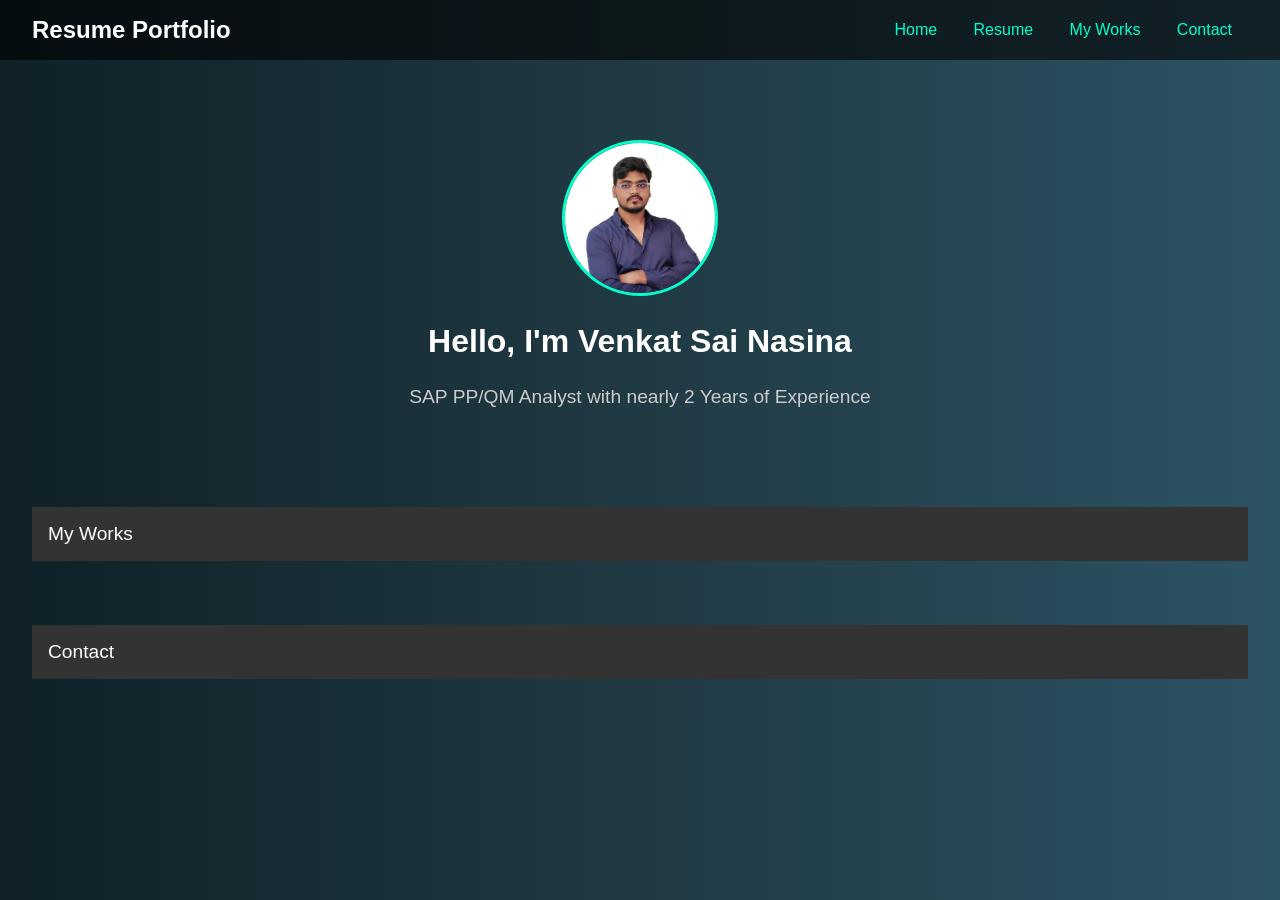
<file: index.html>
<!DOCTYPE html>

<html lang="en">
<head>
<meta charset="utf-8"/>
<meta content="width=device-width, initial-scale=1.0" name="viewport"/>
<title>Venkat Sai Nasina - Resume</title>
<style>
    body {
      margin: 0;
      font-family: 'Segoe UI', sans-serif;
      background: linear-gradient(to right, #0f2027, #203a43, #2c5364);
      color: #fff;
      overflow-x: hidden;
    }
    header {
      display: flex;
      justify-content: space-between;
      align-items: center;
      padding: 1rem 2rem;
      background-color: rgba(0,0,0,0.6);
    }
    header h1 {
      margin: 0;
      font-size: 1.5rem;
    }
    nav a {
      margin: 0 1rem;
      color: #00ffcc;
      text-decoration: none;
    }
    .hero {
      text-align: center;
      padding: 3rem 1rem;
    }
    .hero h2 {
      font-size: 2rem;
      animation: fadeInUp 1s ease-out forwards;
    }
    .hero p {
      font-size: 1.2rem;
      color: #ccc;
      animation: fadeInUp 1.5s ease-out forwards;
    }
    .profile {
      display: flex;
      justify-content: center;
      margin-top: 2rem;
    }
    .profile img {
      width: 150px;
      height: 150px;
      border-radius: 50%;
      border: 3px solid #00ffcc;
    }
    section {
      padding: 2rem;
    }
    .resume-line {
      opacity: 0;
      transform: translateY(20px);
      animation: fadeInUp 0.5s ease-out forwards;
    }
    @keyframes fadeInUp {
      to {
        opacity: 1;
        transform: translateY(0);
      }
    }
    .collapsible {
      background-color: #333;
      color: white;
      cursor: pointer;
      padding: 1rem;
      width: 100%;
      border: none;
      text-align: left;
      outline: none;
      font-size: 1.2rem;
    }
    .content {
      padding: 0 1rem;
      display: none;
      overflow: hidden;
      background-color: #222;
    }
  </style>
<style>
/* Responsive layout adjustments */
@media (max-width: 768px) {
    body {
        font-size: 16px;
        padding: 10px;
    }
    .container, .content, .profile, .section {
        width: 100% !important;
        padding: 10px !important;
        box-sizing: border-box;
    }
    img {
        max-width: 100%;
        height: auto;
    }
    nav, header, footer {
        flex-direction: column;
        align-items: center;
    }
    .button, .btn {
        width: 100%;
        margin: 5px 0;
    }
}
</style></head>
<body>
<header>
<h1>Resume Portfolio</h1>
<nav>
<a href="#home">Home</a>
<a href="Venkat_Sai_Nasina_Resume_1.pdf" target="_blank">Resume</a>
<a href="#works">My Works</a>
<a href="#contact">Contact</a>
</nav>
</header>
<section class="hero" id="home">
<div class="profile">
<img alt="Profile Picture" src="UploadedImage2.jpg"/>
</div>
<h2>Hello, I'm Venkat Sai Nasina</h2>
<p>SAP PP/QM Analyst with nearly 2 Years of Experience</p>
</section>
<section id="works">
<button class="collapsible">My Works</button>
<div class="content">
<div class="timeline">
<div class="timeline-item animated fadeInUp">
<h3>Capgemini Technology Services India Ltd, Pune (OCT’23 – Present)</h3>
<h4>Analyst - Project 1: AMGEN (Oct’23 - Present)</h4>
<ul>
<li>Responsible for detailed problem and determination of issues in resolving.</li>
<li>Designed Functional specifications (FSD) and Technical Analysis (TA) for developing Enhancement changes to ensuring compliance and operational efficiency.</li>
<li>Collaborated with ABAP team to interpret Functional Specifications Documents and Technical Analysis Documents (TA) to execute required system Enhancements.</li>
<li>Carried out Functional Unit Testing, Integration testing and Quality Testing for the Requirements gathered and developed.</li>
<li>Worked on PP/QM support and solved issues related Reports requests, Shelf life, Stock postings and other Enhancement related issues.</li>
<li>LSMW– Executed to load and update data into various Master data and Business transactions.</li>
<li>Providing Training to user on process related queries.</li>
<li>Understanding the BRD and change as per client requirement and send it to SME for validation.</li>
<li>Created and executed System Integration Testing (SIT) scripts for diverse inspection types, QM master data and PP master data validating system functionality and reliability.</li>
</ul>
</div>
<div class="timeline-item animated fadeInUp">
<h3>Radha TMT (JUL’23 – OCT’23)</h3>
<h4>Purchase Engineer</h4>
<ul>
<li>Plan and coordinate production engineering process on daily basis to produce high quality products.</li>
<li>Worked on Supplier Negotiations Identify suitable vendors, negotiate with them to secure the best price for operations.</li>
<li>Worked on drafting Quotations and Work/Service orders.</li>
<li>Examine incoming materials and confirm that the materials meet inspection standards.</li>
<li>Worked on ERP as an end user.</li>
<li>Worked on procurement of materials for production for Rolling Mill and Furnace division.</li>
<li>Checking the quality and conducting inspection of delivered manufactured parts from vendors.</li>
</ul>
</div>
<div class="timeline-item animated fadeInUp">
<h3>G Think Inventors Pvt LTD., (Apr’19- Apr’21)</h3>
<h4>3D Design Engineer</h4>
<ul>
<li>Worked on Designing outer casings for the automation products.</li>
<li>Responsible for Design and analysis and production of the designed Product to achieve the premium Quality.</li>
<li>Worked on AUTOCAD, Catia v5 for analysis and designing the product.</li>
<li>Worked on 3D printing the prototypes of the Designed products.</li>
<li>Responsible for daily failures and its root cause analysis, defect analysis.</li>
</ul>
</div>
</div>
</div>
</section>
<section id="contact">
<button class="collapsible">Contact</button>
<div class="content">
<p>Email: venkatasai.n98@gmail.com</p>
<p>Phone: +91-9154391104</p>
<p>LinkedIn: <a href="https://www.linkedin.com/in/venkata-sai-nasina-50434124b/" style="color:#00ffcc;" target="_blank">LinkedIn Profile</a></p>
</div>
</section>
<script>
    const collapsibles = document.querySelectorAll(".collapsible");
    collapsibles.forEach(btn => {
      btn.addEventListener("click", () => {
        btn.classList.toggle("active");
        const content = btn.nextElementSibling;
        if (content.style.display === "block") {
          content.style.display = "none";
        } else {
          content.style.display = "block";
        }
      });
    });
  </script>
</body>
</html>
</file>
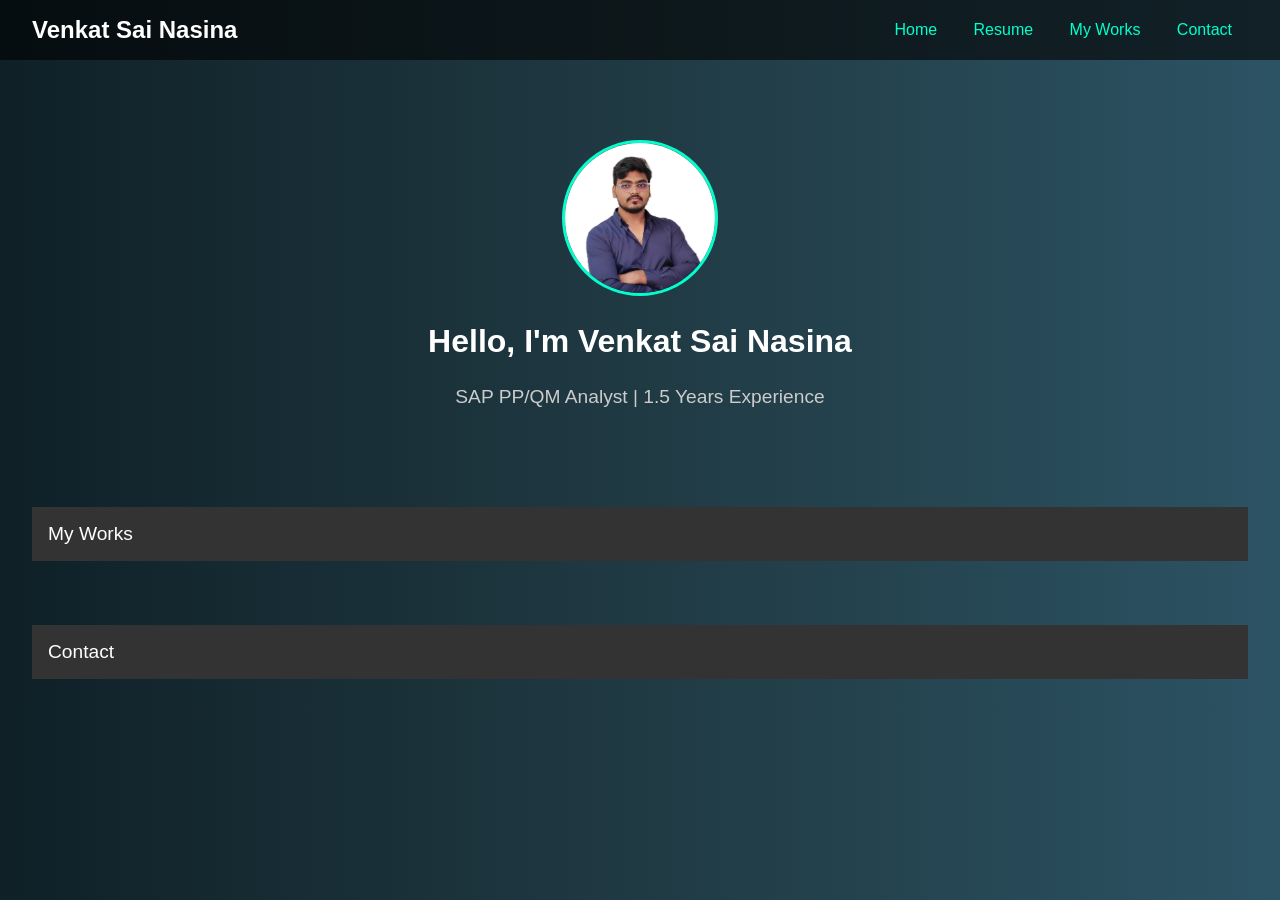
<file: Resume Portfolio.html>
<!DOCTYPE html>

<html lang="en">
<head>
<meta charset="utf-8"/>
<meta content="width=device-width, initial-scale=1.0" name="viewport"/>
<title>Venkat Sai Nasina - Resume</title>
<style>
    body {
      margin: 0;
      font-family: 'Segoe UI', sans-serif;
      background: linear-gradient(to right, #0f2027, #203a43, #2c5364);
      color: #fff;
      overflow-x: hidden;
    }
    header {
      display: flex;
      justify-content: space-between;
      align-items: center;
      padding: 1rem 2rem;
      background-color: rgba(0,0,0,0.6);
    }
    header h1 {
      margin: 0;
      font-size: 1.5rem;
    }
    nav a {
      margin: 0 1rem;
      color: #00ffcc;
      text-decoration: none;
    }
    .hero {
      text-align: center;
      padding: 3rem 1rem;
    }
    .hero h2 {
      font-size: 2rem;
      animation: fadeInUp 1s ease-out forwards;
    }
    .hero p {
      font-size: 1.2rem;
      color: #ccc;
      animation: fadeInUp 1.5s ease-out forwards;
    }
    .profile {
      display: flex;
      justify-content: center;
      margin-top: 2rem;
    }
    .profile img {
      width: 150px;
      height: 150px;
      border-radius: 50%;
      border: 3px solid #00ffcc;
    }
    section {
      padding: 2rem;
    }
    .resume-line {
      opacity: 0;
      transform: translateY(20px);
      animation: fadeInUp 0.5s ease-out forwards;
    }
    @keyframes fadeInUp {
      to {
        opacity: 1;
        transform: translateY(0);
      }
    }
    .collapsible {
      background-color: #333;
      color: white;
      cursor: pointer;
      padding: 1rem;
      width: 100%;
      border: none;
      text-align: left;
      outline: none;
      font-size: 1.2rem;
    }
    .content {
      padding: 0 1rem;
      display: none;
      overflow: hidden;
      background-color: #222;
    }
  </style>
</head>
<body>
<header>
<h1>Venkat Sai Nasina</h1>
<nav>
<a href="#home">Home</a>
<a href="Venkat_Sai_Nasina_Resume_1.pdf" target="_blank">Resume</a>
<a href="#works">My Works</a>
<a href="#contact">Contact</a>
</nav>
</header>
<section class="hero" id="home">
<div class="profile">
<img alt="Profile Picture" src="UploadedImage2.jpg"/>
</div>
<h2>Hello, I'm Venkat Sai Nasina</h2>
<p>SAP PP/QM Analyst | 1.5 Years Experience</p>
</section>
<section id="works">
<button class="collapsible">My Works</button>
<div class="content">
<div class="timeline">
<div class="timeline-item animated fadeInUp">
<h3>Capgemini Technology Services India Ltd, Pune (OCT’23 – Present)</h3>
<h4>Analyst - Project 1: AMGEN (Oct’23 - Present)</h4>
<ul>
<li>Responsible for detailed problem and determination of issues in resolving.</li>
<li>Designed Functional specifications (FSD) and Technical Analysis (TA) for developing Enhancement changes to ensuring compliance and operational efficiency.</li>
<li>Collaborated with ABAP team to interpret Functional Specifications Documents and Technical Analysis Documents (TA) to execute required system Enhancements.</li>
<li>Carried out Functional Unit Testing, Integration testing and Quality Testing for the Requirements gathered and developed.</li>
<li>Worked on PP/QM support and solved issues related Reports requests, Shelf life, Stock postings and other Enhancement related issues.</li>
<li>LSMW– Executed to load and update data into various Master data and Business transactions.</li>
<li>Providing Training to user on process related queries.</li>
<li>Understanding the BRD and change as per client requirement and send it to SME for validation.</li>
<li>Created and executed System Integration Testing (SIT) scripts for diverse inspection types, QM master data and PP master data validating system functionality and reliability.</li>
</ul>
</div>
<div class="timeline-item animated fadeInUp">
<h3>Radha TMT (JUL’23 – OCT’23)</h3>
<h4>Purchase Engineer</h4>
<ul>
<li>Plan and coordinate production engineering process on daily basis to produce high quality products.</li>
<li>Worked on Supplier Negotiations Identify suitable vendors, negotiate with them to secure the best price for operations.</li>
<li>Worked on drafting Quotations and Work/Service orders.</li>
<li>Examine incoming materials and confirm that the materials meet inspection standards.</li>
<li>Worked on ERP as an end user.</li>
<li>Worked on procurement of materials for production for Rolling Mill and Furnace division.</li>
<li>Checking the quality and conducting inspection of delivered manufactured parts from vendors.</li>
</ul>
</div>
<div class="timeline-item animated fadeInUp">
<h3>G Think Inventors Pvt LTD., (Apr’19- Apr’21)</h3>
<h4>3D Design Engineer</h4>
<ul>
<li>Worked on Designing outer casings for the automation products.</li>
<li>Responsible for Design and analysis and production of the designed Product to achieve the premium Quality.</li>
<li>Worked on AUTOCAD, Catia v5 for analysis and designing the product.</li>
<li>Worked on 3D printing the prototypes of the Designed products.</li>
<li>Responsible for daily failures and its root cause analysis, defect analysis.</li>
</ul>
</div>
</div>
</div>
</section>
<section id="contact">
<button class="collapsible">Contact</button>
<div class="content">
<p>Email: venkatasai.n98@gmail.com</p>
<p>Phone: +91-9154391104</p>
<p>LinkedIn: <a href="https://www.linkedin.com/in/venkata-sai-nasina-50434124b/" style="color:#00ffcc;" target="_blank">LinkedIn Profile</a></p>
</div>
</section>
<script>
    const collapsibles = document.querySelectorAll(".collapsible");
    collapsibles.forEach(btn => {
      btn.addEventListener("click", () => {
        btn.classList.toggle("active");
        const content = btn.nextElementSibling;
        if (content.style.display === "block") {
          content.style.display = "none";
        } else {
          content.style.display = "block";
        }
      });
    });
  </script>
</body>
</html>
</file>
